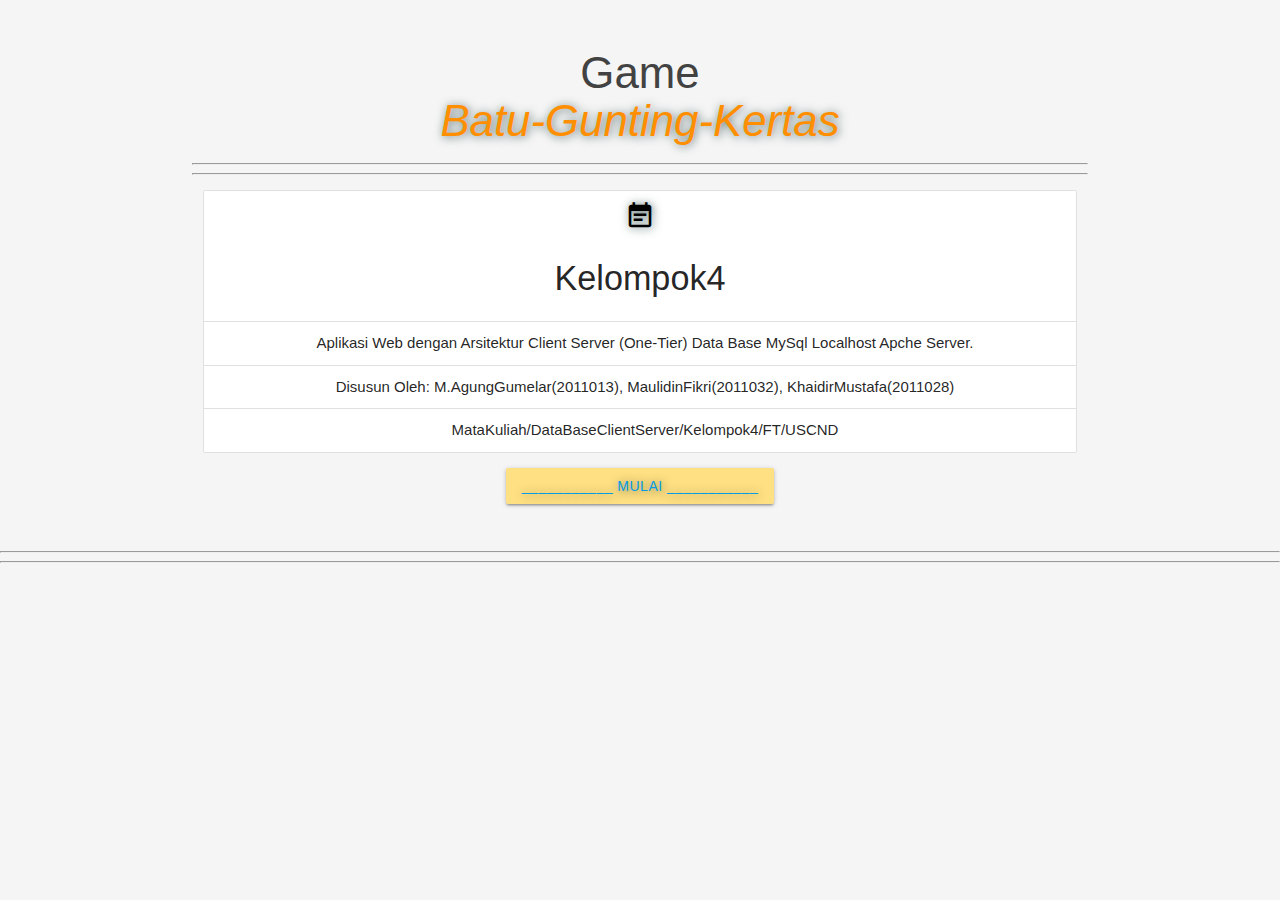
<file: index.html>
<!DOCTYPE html>
<html lang="en" dir="ltr">
<head>
  <!--Import Google Icon Font-->
  <link href="https://fonts.googleapis.com/icon?family=Material+Icons" rel="stylesheet">
  <!--Import materialize.css-->
  <link type="text/css" rel="stylesheet" href="css/materialize.min.css"  media="screen,projection"/>

  <!-- MyCss -->
  <link rel="stylesheet" href="css/style.css">

  <!--Let browser know website is optimized for mobile-->
  <meta name="viewport" content="width=device-width, initial-scale=1.0"/>
  <title>Kelompok4-DB-ClientServer</title>
</head>
  <body class="grey lighten-4">
    <!-- Ini Contact Us -->
    <section id="contact" class="contact scrollspy">
      <div class="container">
        <h3 class="grey-text text-darken-3 center">Game <br> <i class="amber-text text-darken-3">Batu-Gunting-Kertas</i></h3><hr><hr>
        <div class="row">
          <div class="col m12 s12">
            <ul class="collection with-header">
              <li class="collection-header center"><i class="material-icons small black-text">event_note</i><h4>Kelompok4</h4></li>
              <li class="collection-item center">Aplikasi Web dengan Arsitektur Client Server (One-Tier) Data Base MySql Localhost Apche Server.</li>
              <li class="collection-item center">Disusun Oleh: M.AgungGumelar(2011013), MaulidinFikri(2011032), KhaidirMustafa(2011028)</li>
              <li class="collection-item center">MataKuliah/DataBaseClientServer/Kelompok4/FT/USCND</li>
            </ul>
          </div>
          <div class="col m12 s12 center">
            <button type="submit" name="button" class="btn amber lighten-3 center bold-text">
              <a href="masuk.html">___________   Mulai  ___________</a>
            </button>
          </div>
        </div>
      </div>
    </section><hr><hr>

    <script type="text/javascript" src="js/materialize.min.js"></script>
    <script type="text/javascript" src="js/script.js"></script>
  </body>
</html>
</file>
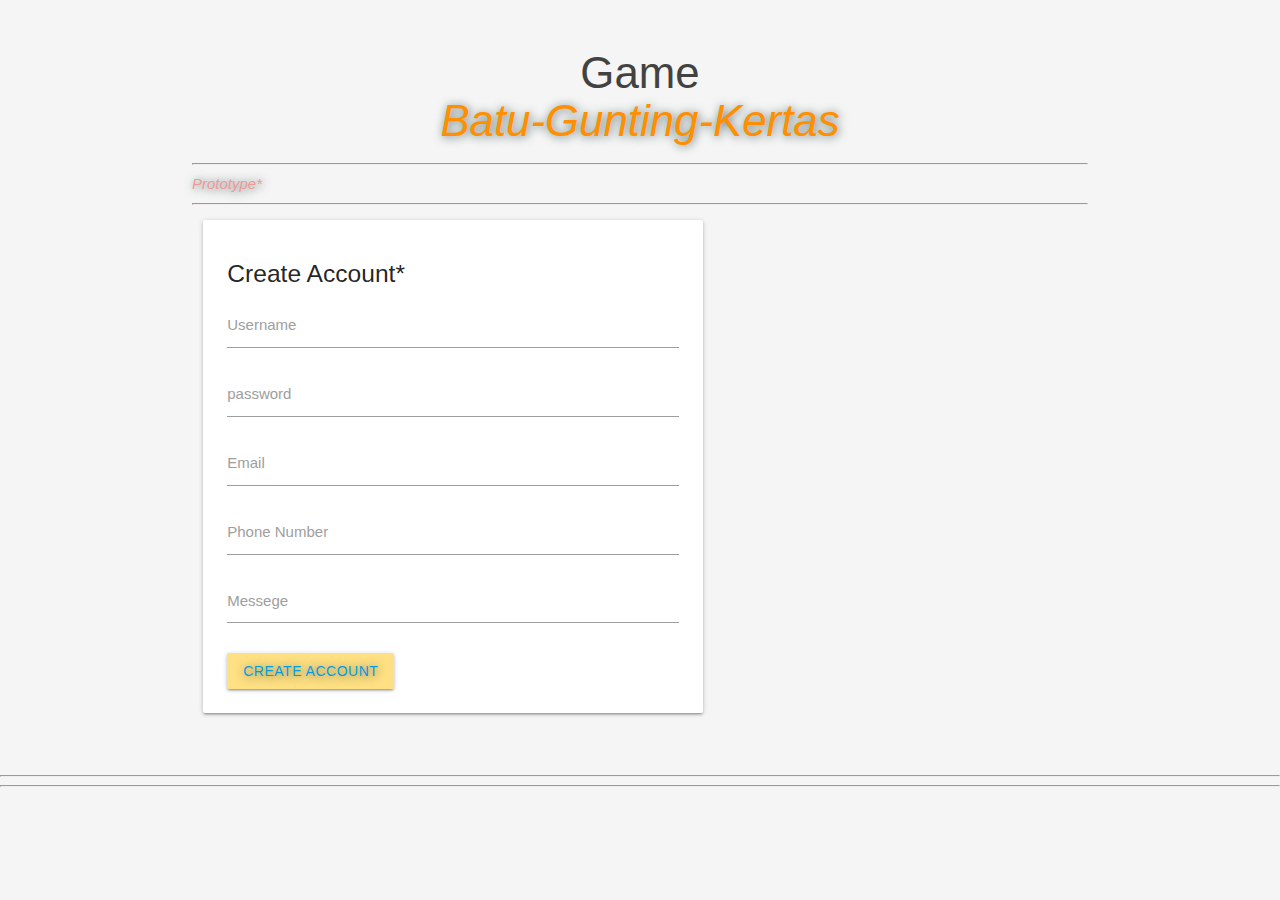
<file: akun.html>
<!DOCTYPE html>
<html lang="en" dir="ltr">
  <head>
    <!--Import Google Icon Font-->
    <link href="https://fonts.googleapis.com/icon?family=Material+Icons" rel="stylesheet">
    <!--Import materialize.css-->
    <link type="text/css" rel="stylesheet" href="css/materialize.min.css"  media="screen,projection"/>

    <!-- MyCss -->
    <link rel="stylesheet" href="css/style.css">

    <!--Let browser know website is optimized for mobile-->
    <meta name="viewport" content="width=device-width, initial-scale=1.0"/>
    <title>Kelompok4-DB-ClientServer</title>
  </head>
  <body class="grey lighten-4">
    <section>
      <div class="container">
        <h3 class="grey-text text-darken-3 center">Game <br> <i class="amber-text text-darken-3">Batu-Gunting-Kertas</i></h3><hr><i class="red-text text-lighten-3">Prototype*</i><hr>
        <div class="row">
          <div class="col m7 s12">
            <form class="" action="" method="">
              <div class="card-panel">
                <h5>Create Account*</h5>
                <div class="input-field">
                  <input type="text" name="name" value="" id="name" required class="validate">
                  <label for="name">Username</label>
                </div>
                <div class="input-field">
                  <input type="password" name="password" value="" id="password" required class="validate">
                  <label for="password">password</label>
                </div>
                <div class="input-field">
                  <input type="email" name="email" value="" id="email" class="validate">
                  <label for="email">Email</label>
                </div>
                <div class="input-field">
                  <input type="text" name="phone" value="" id="phone">
                  <label for="phone">Phone Number</label>
                </div>
                <div class="input-field">
                  <textarea name="messege" id="messege" class="materialize-textarea"></textarea>
                  <label for="messege">Messege</label>
                </div>
                <button type="submit" name="button" class="btn amber lighten-3">
                  <a href="game.html">Create Account</a>
                </button>
              </div>
            </form>
          </div>
        </div>
      </div>
    </section><hr><hr>

    <script type="text/javascript" src="js/materialize.min.js"></script>
    <script type="text/javascript" src="js/script.js"></script>
  </body>
</html>
</file>
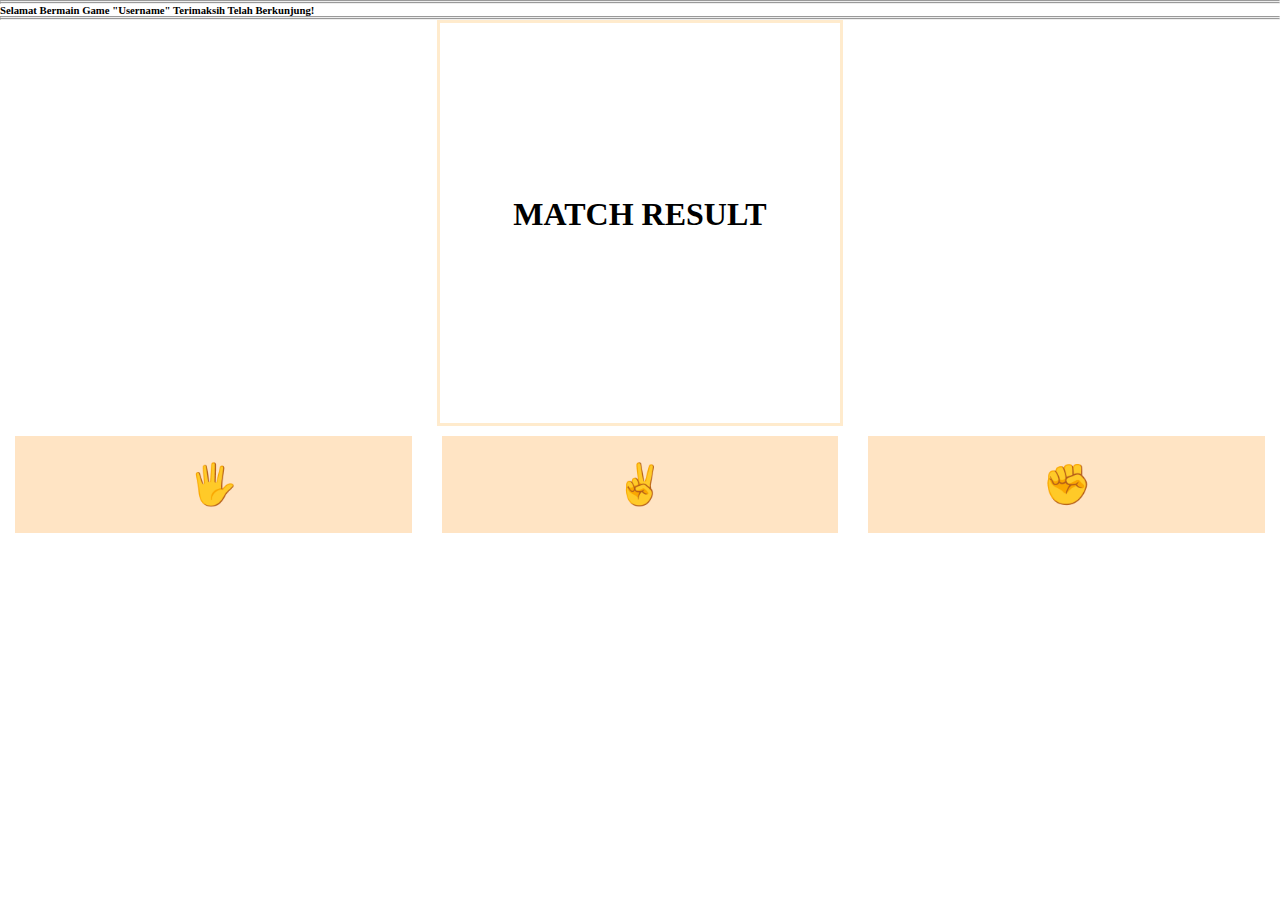
<file: game.html>
<script type="text/javascript">
  alert('Dari Kelompok 4: M.AgungGumelar, MaulidinFikri, KhaidirMustafa Mengucapkan Selamat libur Tahun Baru dan Imlek, bagi yang menjalankan.')
</script>

<!DOCTYPE html>
<html lang="en">

<head>
    <meta charset="UTF-8">
    <meta http-equiv="X-UA-Compatible" content="IE=edge">
    <meta name="viewport" content="width=device-width, initial-scale=1.0">
    <link rel="stylesheet" href="css/styling.css">

    <title>Kelompok4-DB-ClientServer-Mini-Games-Dea</title>
</head>

<body>
  <hr><hr>
  <h6>Selamat Bermain Game "Username" Terimaksih Telah Berkunjung!</h6>
  <hr><hr>
    <div id="app">
        <div class="summary">
            <h1 class="title">MATCH RESULT</h1>
            <br />
            <h1 id="inGame"></h1>
            <h3 id="result"></h3>
        </div>
        <div class="games">
            <div class="option" onclick="pickOption('🖐')">🖐</div>
            <div class="option" onclick="pickOption('✌')">✌</div>
            <div class="option" onclick="pickOption('✊')">✊</div>
        </div>
    </div>

    <script>
        class Start {
            constructor() {
                this.playerName = "Player"
                this.botName = "Deabot"
                this.playerOption;
                this.botOption;
                this.winner = ""
            }

            get getBotOption() {
                return this.botOption;
            }

            set setBotOption(option) {
                this.botOption = option;
            }

            get getPlayerOption() {
                return this.playerOption
            }

            set setPlayerOption(option) {
                this.playerOption = option;
            }

            botBrain() {
                const option = ["🖐", "✌", "✊"];
                const bot = option[Math.floor(Math.random() * option.length)];
                return bot;
            }

            winCalculation() {
                if (this.botOption == "🖐" && this.playerOption == "✌") {
                    return this.winner = this.playerName
                } else if (this.botOption == "🖐" && this.playerOption == "✊") {
                    return this.winner = this.botName;
                } else if (this.botOption == "✌" && this.playerOption == "🖐") {
                    return this.winner = this.botName;
                } else if (this.botOption == "✌" && this.playerOption == "✊") {
                    return this.winner = this.playerName
                } else if (this.botOption == "✊" && this.playerOption == "🖐") {
                    return this.winner = this.playerName
                } else if (this.botOption == "✊" && this.playerOption == "✌") {
                    return this.winner = this.botName;
                } else {
                    return this.winner = "SERI"
                }
            }

            matchResult() {
                if (this.winner != "SERI") {
                    return `${this.winner} MENANG!`;
                } else {
                    return `WAAA ${this.winner}, GAK ADA YG MENANG 🤪`;
                }
            }
        }

        function pickOption(params) {
            const start = new Start();
            start.setPlayerOption = params;
            start.setBotOption = start.botBrain();
            start.winCalculation();

            const inGame = document.getElementById("inGame");
            const result = document.getElementById("result");

            inGame.textContent = "..."
            result.textContent = "..."

            setTimeout(() => {
                inGame.textContent = `${start.getPlayerOption} VS ${start.getBotOption}`
                result.textContent = start.matchResult();
            }, 1500);

        }
    </script>
</body>

</html>
</file>
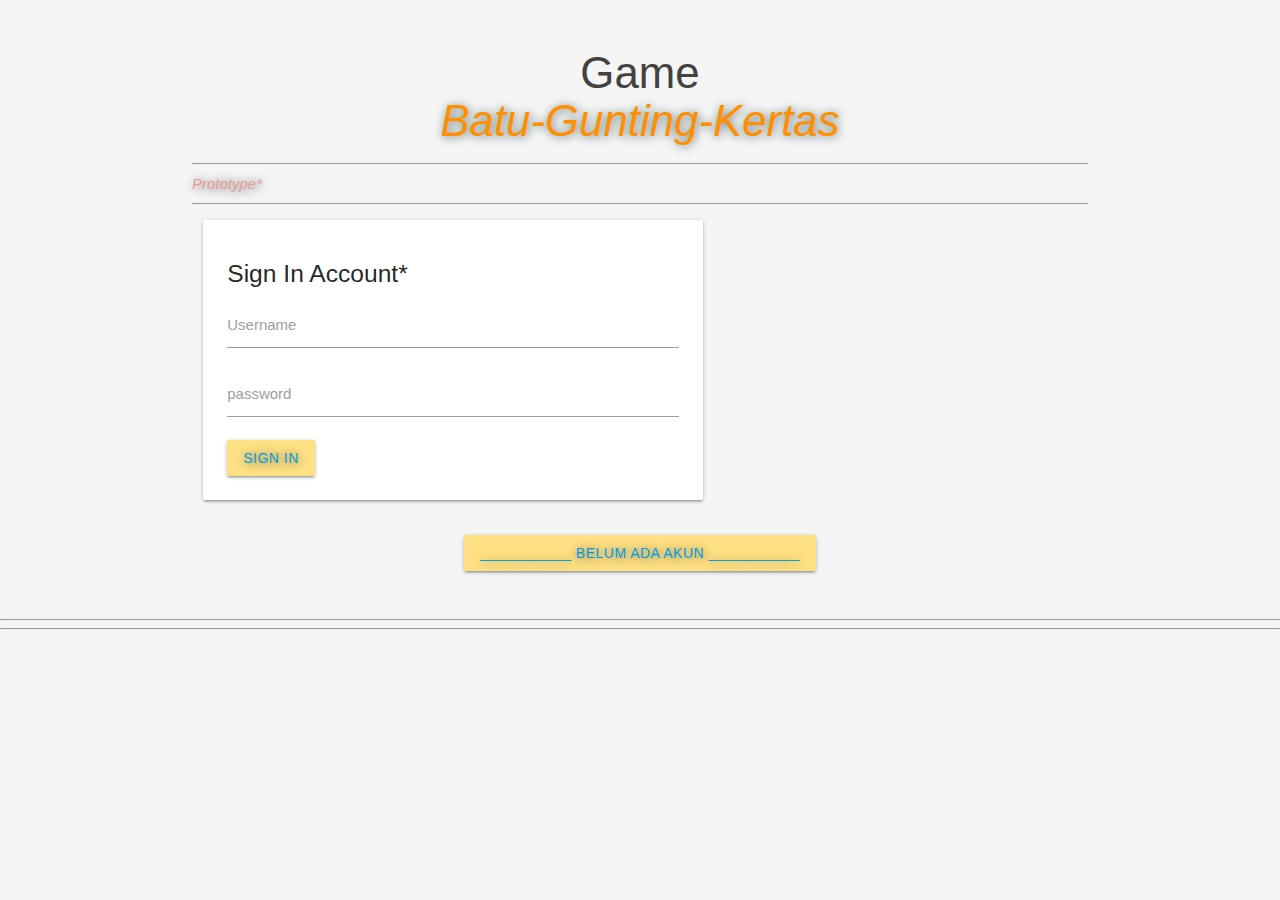
<file: masuk.html>
<!DOCTYPE html>
<html lang="en" dir="ltr">
  <head>
    <!--Import Google Icon Font-->
    <link href="https://fonts.googleapis.com/icon?family=Material+Icons" rel="stylesheet">
    <!--Import materialize.css-->
    <link type="text/css" rel="stylesheet" href="css/materialize.min.css"  media="screen,projection"/>

    <!-- MyCss -->
    <link rel="stylesheet" href="css/style.css">

    <!--Let browser know website is optimized for mobile-->
    <meta name="viewport" content="width=device-width, initial-scale=1.0"/>
    <title>Kelompok4-DB-ClientServer</title>
  </head>
  <body class="grey lighten-4">
    <section>
      <div class="container">
        <h3 class="grey-text text-darken-3 center">Game <br> <i class="amber-text text-darken-3">Batu-Gunting-Kertas</i></h3><hr><i class="red-text text-lighten-3">Prototype*</i><hr>
        <div class="row">
          <div class="col m7 s12">
            <form class="" action="" method="">
              <div class="card-panel">
                <h5>Sign In Account*</h5>
                <div class="input-field">
                  <input type="text" name="name" value="" id="name" required class="validate">
                  <label for="name">Username</label>
                </div>
                <div class="input-field">
                  <input type="password" name="password" value="" id="password" required class="validate">
                  <label for="password">password</label>
                </div>
                <button type="submit" name="button" class="btn amber lighten-3">
                  <a href="game.html">Sign In</a>
                </button>
              </div>
            </form>
          </div>
        </div>
        <div class="row">
          <div class="col m12 s12 center">
            <button type="submit" name="button" class="btn amber lighten-3 center bold-text">
              <a href="akun.html">___________   Belum Ada Akun  ___________</a>
            </button>
          </div>
        </div>
      </div>
    </section><hr><hr>

    <script type="text/javascript" src="js/materialize.min.js"></script>
    <script type="text/javascript" src="js/script.js"></script>
  </body>
</html>
</file>
<file: css/style.css>
.slider h3,
.slider h5,
.clients h3,a,i { /*text-shadow : css3 x y ( 1px kiri-kekanan 1px atas-kebawah 3px blurnya; kemudian warnanya hitam dengan alfa 0.5)*/
  text-shadow: 1px 1px 10px rgba(25,58,55,0.7);
}

.parallax-container{
  height: 20%;
}

.parallax img{
  filter: grayscale(1);
  opacity: 0.5 !important;
}

.clients img{
  max-width: 60%;
  border-radius: 25%;
  /* max-height: 70px; */
  box-shadow: 1px 1px 1px black;
  /* Berguna untuk text-logo & Berfungsi Untuk mencari transparansi dari sebuah gambar(drop-shadow) */
  /* filter: drop-shadow(1px 1px 1px rgba(0,0,0,0.8)); */
}

section, footer{
  padding: 20px 0;
}

/* button{
  margin-top: 20
} */
</file>
<file: css/styling.css>
:root {
  box-sizing: border-box;
}

html,
body,
* {
  margin: 0;
  padding: 0;
}

#app {
  height: 100vh;
}

.summary {
  display: flex;
  justify-content: center;
  align-items: center;
  flex-direction: column;
  margin: 0 auto;
  border: 3px solid blanchedalmond;
  width: 400px;
  height: 400px;
  text-align: center;
}

.games {
  display: flex;
  justify-content: center;
  align-items: center;
}

.option {
  width: 30%;
  margin: 10px 15px;
  padding: 25px;
  text-align: center;
  font-size: 40px;
  background-color: bisque;
}

.option:hover {
  cursor: pointer;
  background-color: burlywood;
  transition: cubic-bezier(0.215, 0.61, 0.355, 1) ease-in-out;
  transform: scale(105%);
  -webkit-transform: scale(105%);
  -moz-transform: scale(105%);
  -ms-transform: scale(105%);
  -o-transform: scale(105%);
  -webkit-transition: cubic-bezier(0.215, 0.61, 0.355, 1) ease-in-out;
  -moz-transition: cubic-bezier(0.215, 0.61, 0.355, 1) ease-in-out;
  -ms-transition: cubic-bezier(0.215, 0.61, 0.355, 1) ease-in-out;
  -o-transition: cubic-bezier(0.215, 0.61, 0.355, 1) ease-in-out;
}
</file>
